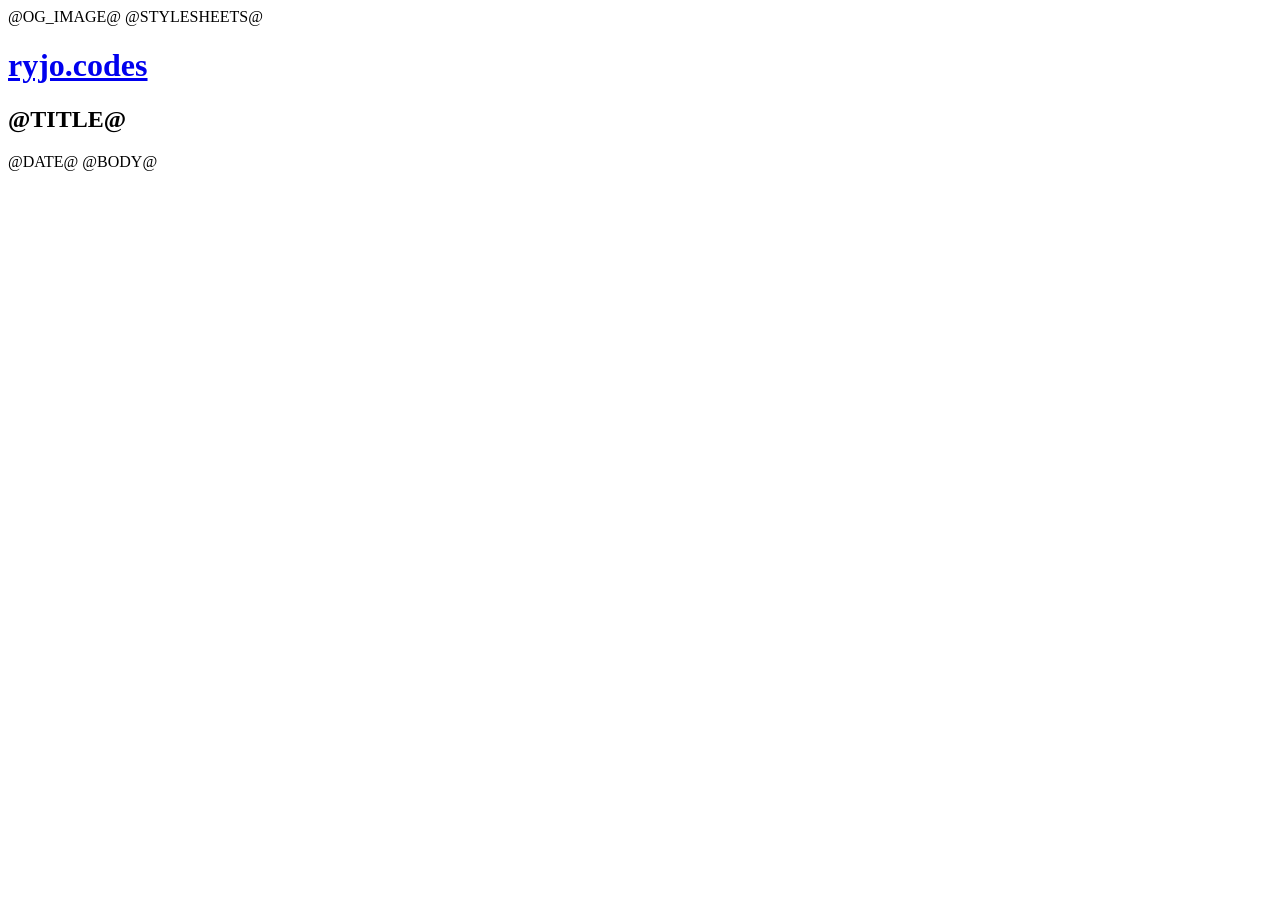
<file: template/article.html>
<!DOCTYPE html>
<html lang="en">
  <head>
    <meta charset="utf-8" />
    <meta name="viewport" content="width=device-width, initial-scale=1" />
    <meta name="description" content="@DESCRIPTION@" />
    <meta name="title" content="ryjo.codes - @TITLE@" />
    @OG_IMAGE@
    <title>ryjo.codes - @TITLE@</title>
@STYLESHEETS@
    <link rel="apple-touch-icon" sizes="180x180" href="/apple-touch-icon.png" />
    <link rel="icon" type="image/png" sizes="32x32" href="/favicon-32x32.png" />
    <link rel="icon" type="image/png" sizes="16x16" href="/favicon-16x16.png" />
    <link rel="manifest" href="/site.webmanifest" />
    <link rel="mask-icon" href="/safari-pinned-tab.svg" color="#000000" />
    <meta name="msapplication-TileColor" content="#ffffff" />
    <meta name="theme-color" content="#ffffff" />
  </head>

  <body>
    <h1><a href="/">ryjo.codes</a></h1>
    <h2>@TITLE@</h2>
    @DATE@
@BODY@
  </body>
</html>
</file>
